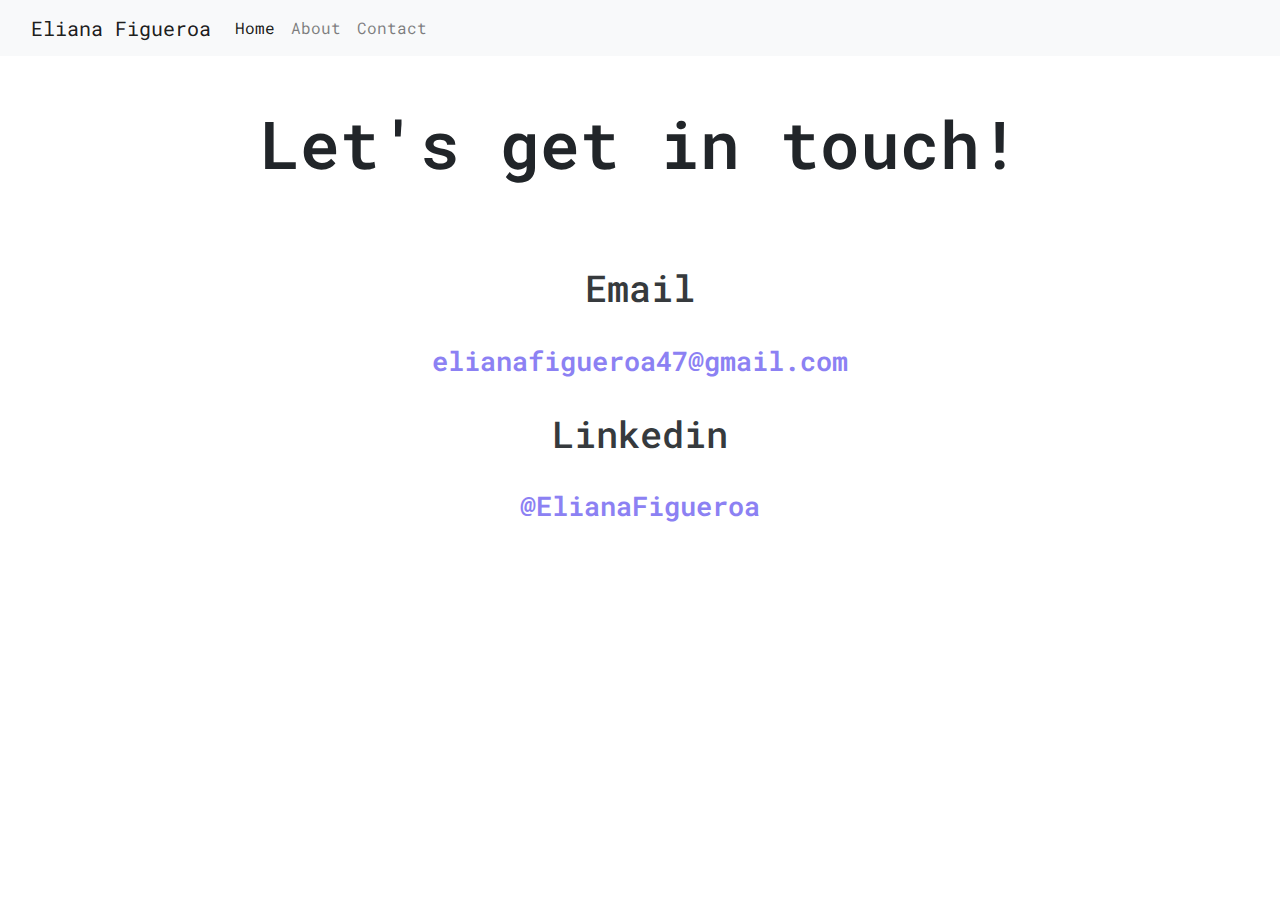
<file: contact.html>
<!DOCTYPE html>
<html lang="en">
  <head>
    <meta charset="UTF-8" />
    <meta http-equiv="X-UA-Compatible" content="IE=edge" />
    <meta name="viewport" content="width=device-width, initial-scale=1.0" />
    <meta
      name="description"
      content="Eliana Figueroa/ Front-end developer portfolio, projects and contact information"
    />
    <link rel="preconnect" href="https://fonts.googleapis.com">
    <link rel="preconnect" href="https://fonts.gstatic.com" crossorigin>
    <link href="https://fonts.googleapis.com/css2?family=Roboto+Mono:wght@400;600;700&display=swap" rel="stylesheet">
    <link
      rel="stylesheet"
      href="https://cdn.jsdelivr.net/npm/bootstrap@4.0.0/dist/css/bootstrap.min.css"
      integrity="sha384-Gn5384xqQ1aoWXA+058RXPxPg6fy4IWvTNh0E263XmFcJlSAwiGgFAW/dAiS6JXm"
      crossorigin="anonymous"
    />
    <title>Eliana FIgueroa/Front-end developer portfolio</title>
    <link rel="stylesheet" href="./style/portfolio.css" />
    <link rel="stylesheet" href="./style/contact.css" />
  </head>
  <body>
    <nav class="navbar navbar-expand-lg sticky-top navbar-light bg-light">
      <div class="container-fluid">
        <a class="navbar-brand" href="#">Eliana Figueroa</a>
        <button
          class="navbar-toggler"
          type="button"
          data-bs-toggle="collapse"
          data-bs-target="#navbarNav"
          aria-controls="navbarNav"
          aria-expanded="false"
          aria-label="Toggle navigation"
        >
          <span class="navbar-toggler-icon"></span>
        </button>
        <div class="collapse navbar-collapse" id="navbarNav">
          <ul class="navbar-nav">
            <li class="nav-item">
              <a class="nav-link active" aria-current="page" href="./index.html"
                >Home</a
              >
            </li>
            <li class="nav-item">
              <a class="nav-link" href="./about me.html">About</a>
            </li>
            <li class="nav-item">
              <a class="nav-link" href="#">Contact</a>
            </li>
          </ul>
        </div>
      </div>
    </nav>
    <div class="container d-sm-flex d-justify-content-center">
      <div class="contact-info">
        <h1 class="py-5">Let's get in touch!</h1>
        <h2>Email</h2>
        <a href="mailto:elianafigueroa47@gmail.com" target="blank"
          >elianafigueroa47@gmail.com</a
        >

        <h2>Linkedin</h2>
        <a
          href="https://www.linkedin.com/in/eliana-figueroa-a03b1a1a0"
          target="blank"
          >@ElianaFigueroa</a
        >

      </div>
    </div>

    <script
      src="https://cdn.jsdelivr.net/npm/bootstrap@5.1.3/dist/js/bootstrap.bundle.min.js"
      integrity="sha384-ka7Sk0Gln4gmtz2MlQnikT1wXgYsOg+OMhuP+IlRH9sENBO0LRn5q+8nbTov4+1p"
      crossorigin="anonymous"
    ></script>
  </body>
</html>
</file>
<file: style/portfolio.css>
:root {
  --primary-color:#8c81f3;
  --box-shadow: 0 5px 10px rgba(0, 0, 0, 0.3);
  --heading-font-family:'Roboto Mono', monospace;
  --default-font-family:'Roboto Mono',
    monospace;
}
body {
      max-width: 1400%;
  text-align: center;
  font-family: var(---default-font-family);

}
.first {
  font-family: var(--heading-font-family);
  color: white;
  height: 600px;
  margin-top: 2px;
  padding-top: 72px;
  background-image: url("../image/background.jpg");
}

.first h1 {
font-weight:700;
  font-size: 70px;
  animation: slide-up 1.5s ease;
}
h2 {
  font-size: 37px;
  opacity: 0.8;
}
h3 {
  opacity: 0.8;
}
.second h4 {
  font-size: 45px;
  font-weight: 600;
}
p {
  font-size: 21px;
  font-family: var(--default-font-family);
}
.img-fluid{
  padding: 50px;
    padding-bottom: 50px;
    border-radius: 20px;
    background-color: #fff9f9;
    box-shadow: var(--box-shadow);
}
.navegation-links a {
  margin-right: 10px;
  border-radius: 18px;
  text-decoration: none;
  color: white;
  background-color: var(--primary-color);
  padding: 20px;
  text-transform: capitalize;
  box-shadow: var(--box-shadow);
}
.navegation-links a:hover {
  margin-right: 10px;
  border-radius: 18px;
  text-decoration: none;
  color: var(--primary-color);
  background-color: white;
  padding: 20px;
  text-transform: capitalize;
  box-shadow: var(--box-shadow);
}
.launch {
  border-radius: 18px;
  text-decoration: none;
  background-color: white;
  color: var(--primary-color);
  border: 1px solid var(--primary-color);
  padding: 20px;
  text-transform: capitalize;
  box-shadow: var(--box-shadow);
}
.launch:hover{
  border-radius: 18px;
    text-decoration: none;
    background-color: var(--primary-color);
    color: white;
    border: 1px solid var(--primary-color);
    padding: 20px;
    text-transform: capitalize;
    box-shadow: var(--box-shadow);
}
a:hover {
  text-decoration: none;
  color: black;
}
.social{
width: 30px;
  transition: all 100ms ease-in-out;
}
.social:hover {
  transform: scale(1.1);
}
footer .container {
  color: white;
  padding: 30px 120px;
  background-color: black;
  border-radius: 18px;
}
footer .navegation-links {
  margin-top: 34px;
}
footer h4{
  font-size: 41px;
}
footer p{
  margin-bottom: 18px;
}
.email {
  font-size: 25px;
  color: black;
}
.email:hover {
  color: var(--primary-color);
}
.second {
  margin-top: 100px;
  color: black;
}

.row {
  margin-top: 90px;
}
.section-title {
  font-size: 58px;
}
.portrait2 {
  width: 130%;
  border-radius: 9999px;
  margin-top: -43px;
  margin-left: -193px;
}
.nav-link {
  font-family: var(---default-font-family);
}
.nav-link:hover {
    color: var(--primary-color) !important;
  }
  
.endOfFooter{
  text-align: center;
}

@media (max-width: 576px) {
  h1 {
    font-size: 75px;
    font-family: var(--heading-font-family);
  }
  h2 {
    font-size: 26px;
    margin-bottom: 10px;
  }
  h3 {
    font-size: 25px;
  }
  h4 {
    font-size: 35px;
    margin-top: 15px;
  }
  p {
    font-size: 18px;
  }
  .first {
    margin-top: 40px;
    margin-bottom: -70px;
    text-align: center;
  }
  .second {
    padding-top: 0px !important;
    text-align: center;
  }
  .img-fluid {
    display: none;
  }
  .launch {
    display: block;
    text-align: center;
  }
  .portrait2 {
    display: none;
  }
  footer .email {
    color: black;
    font-size: 25px;
  }
  footer .container {
    display: none;
  }
  footer .email {
    font-size: 20px;
  }
  footer my-3 {
    font-size: 14px;
  }
  .about-section {
    padding: 0px 10px;
  }
  .about-section .navegation-links {
    display: block;
    text-align: center;
  }
  .contact-info {
    padding: 10px 5px;
  }
  .contact-info h1 {
    font-size: 60px;
  }
  .contact-info h2 {
    font-size: 23px;
  }
  .contact-info a {
    font-size: 18px;
  }
}
@keyframes slide-up {
  0% {
    transform: translateY(250px);
  }
  100% {
    transform: translateY(0px);
  }
}
@keyframes slide-right {
  0% {
    transform: translatex(250px);
  }
  100% {
    transform: translatex(0px);
  }
}
</file>
<file: style/contact.css>
:root {
    --primary-color: #8c81f3;
    --box-shadow: 0 5px 10px rgba(0, 0, 0, 0.3);
    --heading-font-family: 'Roboto Mono', monospace;
    --default-font-family: 'Roboto Mono',
        monospace;
}

body {
    max-width: 1400%;
    text-align: center;
    font-family: var(--default-font-family);

}
.contact-info {
    padding-left: 0px;
    display: block;
    margin: 0 auto;
    font-family: var(--default-font-family);
    animation: slide-right 1.5s ease;
}
.contact-info h1{
    font-size: 66px;
    font-weight: 600;
    animation: slide-right 1.5s ease;;
}
.contact-info h2 {
    margin: 35px 0px;
    opacity: 0.9;
    animation: slide-right 1.5s ease;
}

.contact-info a {
    color: var(--primary-color);
    line-height: 30px;
            font-size: 27px;
            font-weight: 600;
}
@media (max-width: 576px) {
    .contact-info {
        padding: 10px 5px;
    }

    .contact-info h1 {
        font-size: 47px;
        font-weight: 600;
    }

    .contact-info h2 {
        font-size: 23px;
    }

    .contact-info a {
        font-size: 18px;
    }
}

@keyframes slide-up {
    0% {
        transform: translateY(250px);
    }

    100% {
        transform: translateY(0px);
    }
}

@keyframes slide-right {
    0% {
        transform: translatex(250px);
    }

    100% {
        transform: translatex(0px);
    }
}
</file>
